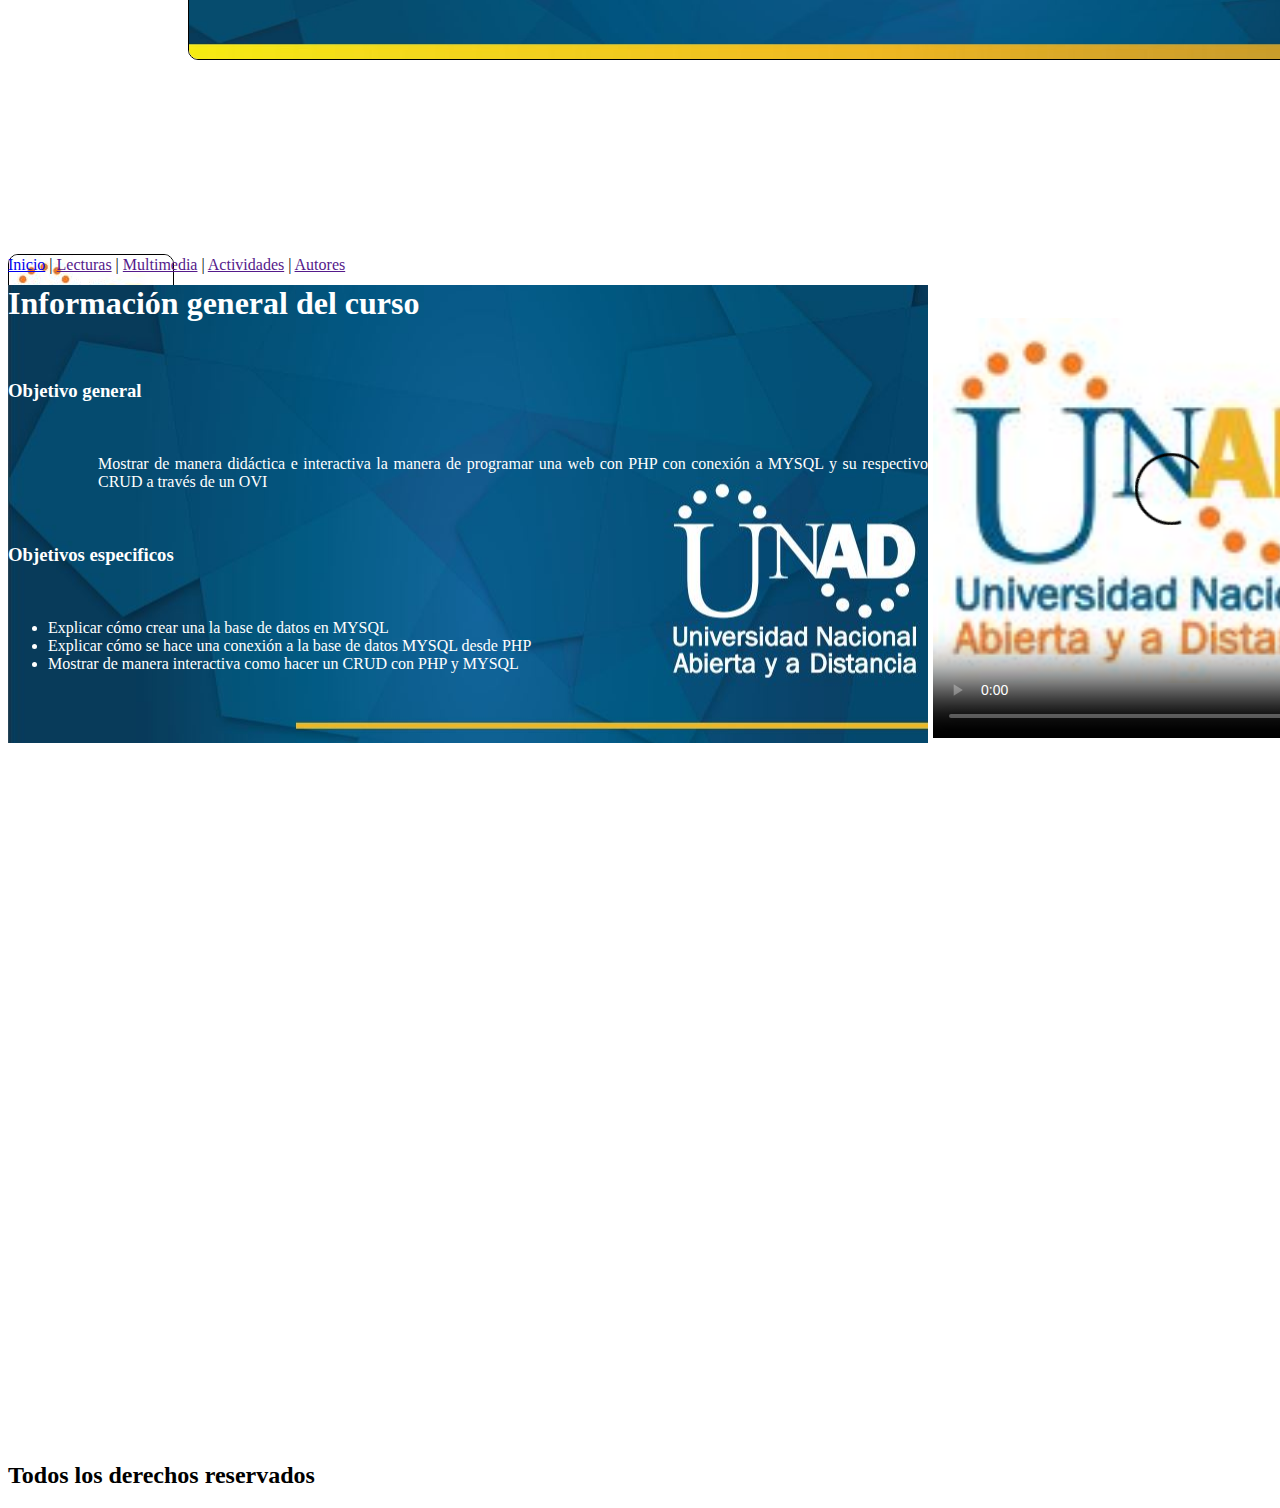
<file: index2.html>
<!DOCTYPE html>
<html lang="en" dir="ltr">
    <head>
        <meta charset="utf-8">
        <meta name="author" content="Cristiam Gomez"><!--DEFINIR DERECHOS DE AUTOR O PROPIETARIOS!-->
        <meta name="keywords" content="programacion,web,php,sql"><!--DEFINIR LAS PALABRAS CLAVE QUE SIRVEN PARA IDENFICAR NUESTRO SITIO WEB EN LOS BUSCADORES!-->
        <meta name="description" content="Sitio web para la asignatura programación web 1"><!--REALIZAR UNA DESCRIPCIÓN BREVE DE NUESTRO SITIO!-->
        <meta name="viewport" content="width:device-width,user-scalable=yes">
        <title>Programación web 1</title>
        <link rel="stylesheet" href="css/estilos.css">
    </head>
    <body>
        <header>
            <div id="Contenedor">
                <div id="Pos_Relativo">
                    <img src="img\Encabezado.jpeg" alt="Encabezado" width="1400px" height="240px">
                </div>
                <div id="Pos_Relativo2">
                    <img src="img\LogoUNAD.jpeg" alt="LogoUNAD">
                </div>
                <div id="Pos_Relativo3">
                    <h1>204035 Programación web 1</h1>
                </div>
            </div>
        </header>
    <navbar id="menu-principal">
        <a href="index.html">Inicio</a>
        |
        <a href="">Lecturas</a>
        |
        <a href="">Multimedia</a>
        |
        <a href="">Actividades</a>
        |
        <a href="">Autores</a>
    </navbar>
    <section id="ContenedorSection">
        <article id="Contenedor1">
            <h1>Información general del curso</h1>
            <br>
            <h3>Objetivo general</h3>
            <br>
            <p>Mostrar de manera didáctica e interactiva la manera de programar una web con PHP con conexión a MYSQL y su respectivo CRUD a través de un OVI</p>
            <br>
            <h3>Objetivos especificos</h3>
            <br>
            <p>
            <ul>
                <li>Explicar cómo crear una la base de datos en MYSQL</li>
                <li>Explicar cómo se hace una conexión a la base de datos MYSQL desde PHP</li>
                <li>Mostrar de manera interactiva como hacer un CRUD con PHP y MYSQL</li>
            </ul>
            </p>
            <br>
            <br>
            <br>
        </article>
    </section>
    <aside id="Barralateral">
        <video controls poster="img/LogoUNAD.jpeg" preload="auto" width="475px" height="475px">
            <source src="media/" type="video/mp4" width="475px" height="475px">
            <source src="media/" type="video/ogv" width="475px" height="475px">
            Tu navegador no soporta ninguno de los formatos disponibles
            <!--source TIENE ALGUNOS ATRIBUTOS importantes
                type= debe ir el nombre de video/formato-> ayuda a especificar que el source es un video
                width= ANCHO DEL VIDEO= SI NO SE UTILIZA NUEVAMENTE EL VIDEO SALE CON DIMENSIONES DIFERENTES
                height= ALTO DEL VIDEO= SI NO SE UTILIZA NUEVAMENTE EL VIDEO SALE CON DIMENSIONES DIFERENTES-->
        </video>
    </aside>
    <footer id="Pie">
        <h2>Todos los derechos reservados</h2>

    </footer>
</body>
</html>
</file>
<file: css/estilos.css>
#Contenedor #Pos_Relativo{
  position: relative;
  left: 180px;/*MUEVO LA CAJA 300 PIXELES DE IZQUIERDA A DERECHA*/
  bottom: 190px;/*MUEVO LA CAJA 45 PIXELES HACIA ARRIBA*/
  /*POSICIÓN RELATIVA: POSICIONA LA CAJA Y LA DESPLAZA DESDE SU POSICIONAMIENTO INICIAL*/
  width: 600px;

}
#Autores #Pos_Relativo2{
  /*background: rgb(0, 92, 247);*/
  position: relative;
  top: -230px;/*MUEVO LA CAJA 300 PIXELES DE IZQUIERDA A DERECHA*/
  right: -50px;/*MUEVO LA CAJA 300 PIXELES DE IZQUIERDA A DERECHA*/

  /*bottom: 0px;/*MUEVO LA CAJA 45 PIXELES HACIA ARRIBA*/
  /*POSICIÓN RELATIVA: POSICIONA LA CAJA Y LA DESPLAZA DESDE SU POSICIONAMIENTO INICIAL*/
}
#Pos_Absoluto >h1{
  color: rgb(0, 57, 136);
  font-size: 20px;
  padding-left: 90px;
  width: 600px;
}
p{
  text-align: justify;
  padding-left: 90px;
  padding-bottom: 0px;
}
#Autores{
padding-bottom: 40px;
padding-top: 0px;
padding-left: 100px;
}

#Contenedor #Pos_Relativo3{
  color: rgb(255,255,255);
  position: relative;
  top: -290px;/*MUEVO LA CAJA 300 PIXELES DE IZQUIERDA A DERECHA*/
  right: -250px;/*MUEVO LA CAJA 300 PIXELES DE IZQUIERDA A DERECHA*/

  /*bottom: 0px;/*MUEVO LA CAJA 45 PIXELES HACIA ARRIBA*/
  /*POSICIÓN RELATIVA: POSICIONA LA CAJA Y LA DESPLAZA DESDE SU POSICIONAMIENTO INICIAL*/
}


#Autores #Pos_Absoluto{
  /*background: rgb(255, 0, 0);*/
  position: absolute;
  /*left: 0px;/*DESPLAZO 265 PIXELES DESDE SU POSICIÓN ORIGINAL*/
  /*right: -1000px;
  width: -250px;/*LE ASIGNO EL ANCHO*/
  margin: 0px; /*QUITO EL MARGIN QUE ESTA HEREDANDO PARA QUE SE VEA MAS CLARO QUE EL ELEMENOT NO OCUPA ESPACIOS
  SE PUEDE MOVER LIBREMENTE EN LA PAGINA SIN OCUPAR ESPACIO*/
  left: 180px;/*MUEVO LA CAJA 300 PIXELES DE IZQUIERDA A DERECHA*/
  bottom: 70px;/*MUEVO LA CAJA 45 PIXELES HACIA ARRIBA*/
  /*POSICIÓN RELATIVA: POSICIONA LA CAJA Y LA DESPLAZA DESDE SU POSICIONAMIENTO INICIAL*/
  width: 600px;
  padding-top: 10px;
  /*POSICIÓN ABSOLUTA: POSICIONA SIN OCUPAR ESPACIOS EN EL DOCUMENTOS, POR LO QUE AL DESPLAZARLO
  NO VAN A DEJAR ESPACIOS EN BLACO*/
}


#Contenedor #Pos_Fijo{
  position: fixed;
  left: 600px;/*DESPLAZO 600 PIXELES DESDE SU POSICIÓN ORIGINAL*/
  bottom: 160px;/*DESPLAZO 160 PIXELES HACIA ARRIBA*/
  width: 250px;/*LE ASIGNO EL ANCHO*/
  margin: 0px; /*QUITO EL MARGIN QUE ESTA HEREDANDO PARA QUE SE VEA MAS CLARO QUE EL ELEMENOT NO OCUPA ESPACIOS

  /*ES UN POSICIONAMIENTO FIJO QUE ME MANTIENE EL ELEMENTO EN PANTALLA EN LA UBICACIÓN ASIGNADA
  ASÍ SUBA O BAJE CON EL CURSOR EL ELEMENTO SIEMPRE SE MANTENTRÁ EN SU POSICIÓN*/
}
#menu-principal{
  position: relative;
  top: -210px;
}
#Contenedor1{
  width: 920px;
  position: relative;
  top: -220px;
  color: rgb(255, 255, 255);
  background: url("../img/FondoCompleto.jpeg");/*ASIGNO FONDO CON LA PROPIEDAD FIXED PARA QUE ESTE PERMANEZCA SIEMPRE EN PANTALLA*/
}
section >h1{
  font-size: 20px;
}
img
{
  border: 1px solid black;
  border-radius: 10px /*AGREGAMOS UN EFECTO REDONDEADO A NUESTRAS IMAGENES*/
}
#Barralateral{
position: relative;
left: 925px;
bottom: 700px;
width: 480px;
}
</file>
